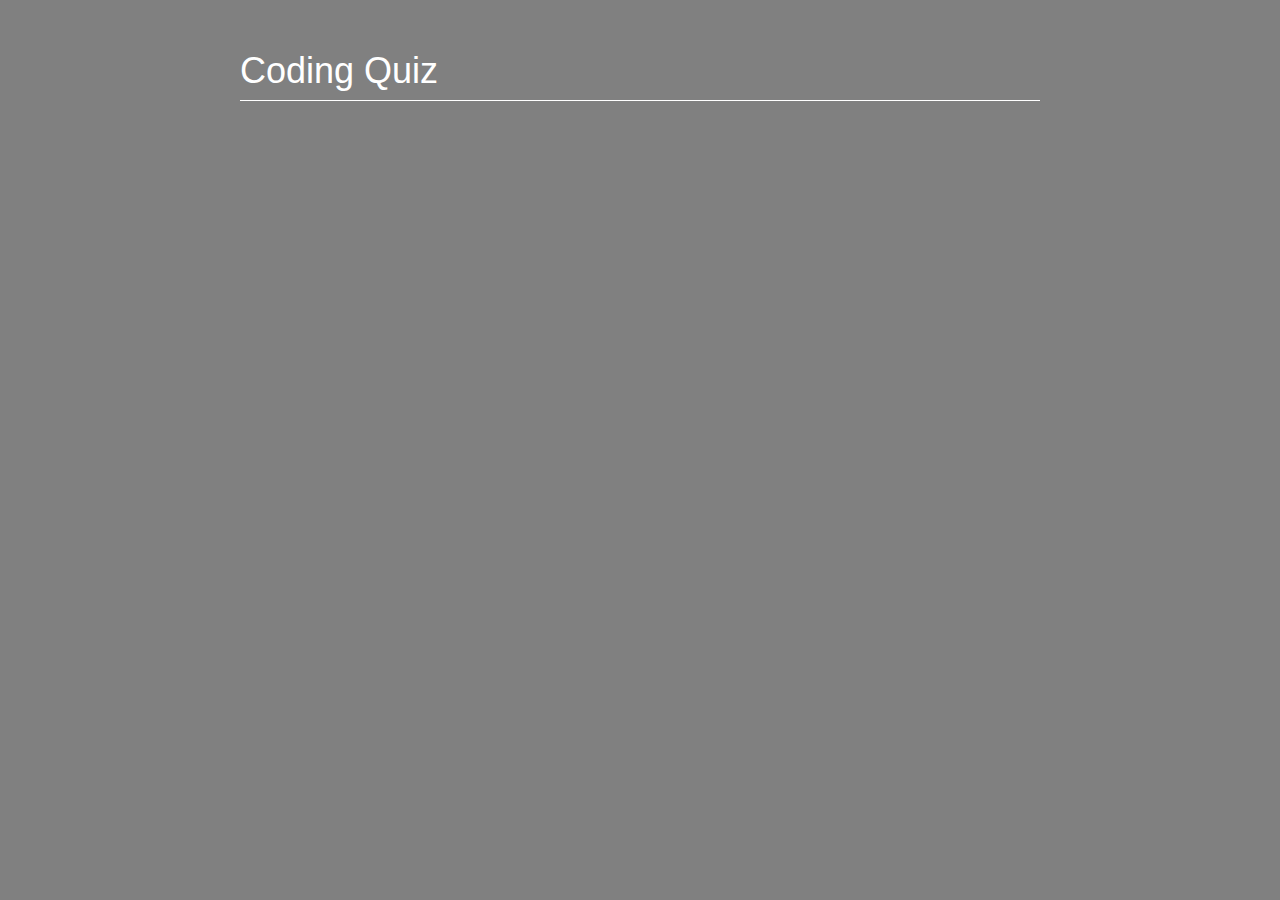
<file: index.html>
<!DOCTYPE html>
<html lang="en">

<head>

    <meta charset="UTF-8">
    <meta name=viewport content="width=device-width, initial-scale=1.0, maximum-scale=1.0, user-scalable=no">
    <meta http-equiv="X-UA-Compatible" content="ie=edge">
    <title>QUIZZY-CODER</title>
    <link href="main.css" rel="stylesheet" type="text/css" />
    <script src="controller.js"></script>
    <script src="jquery.js"></script>
    <script src="https://ajax.googleapis.com/ajax/libs/jquery/3.4.1/jquery.min.js"></script>
    <script src="https://code.jquery.com/jquery-3.4.1.js"
        integrity="sha256-WpOohJOqMqqyKL9FccASB9O0KwACQJpFTUBLTYOVvVU=" crossorigin="anonymous"></script>
</head>

<body>

    <div id="topbar">Coding Quiz</div>
    <div class="spacer"></div>
    <div id="navContent">
        <div id="game1"></div>
        <div id="game2"></div>
    </div>

</body>

</html>
</file>
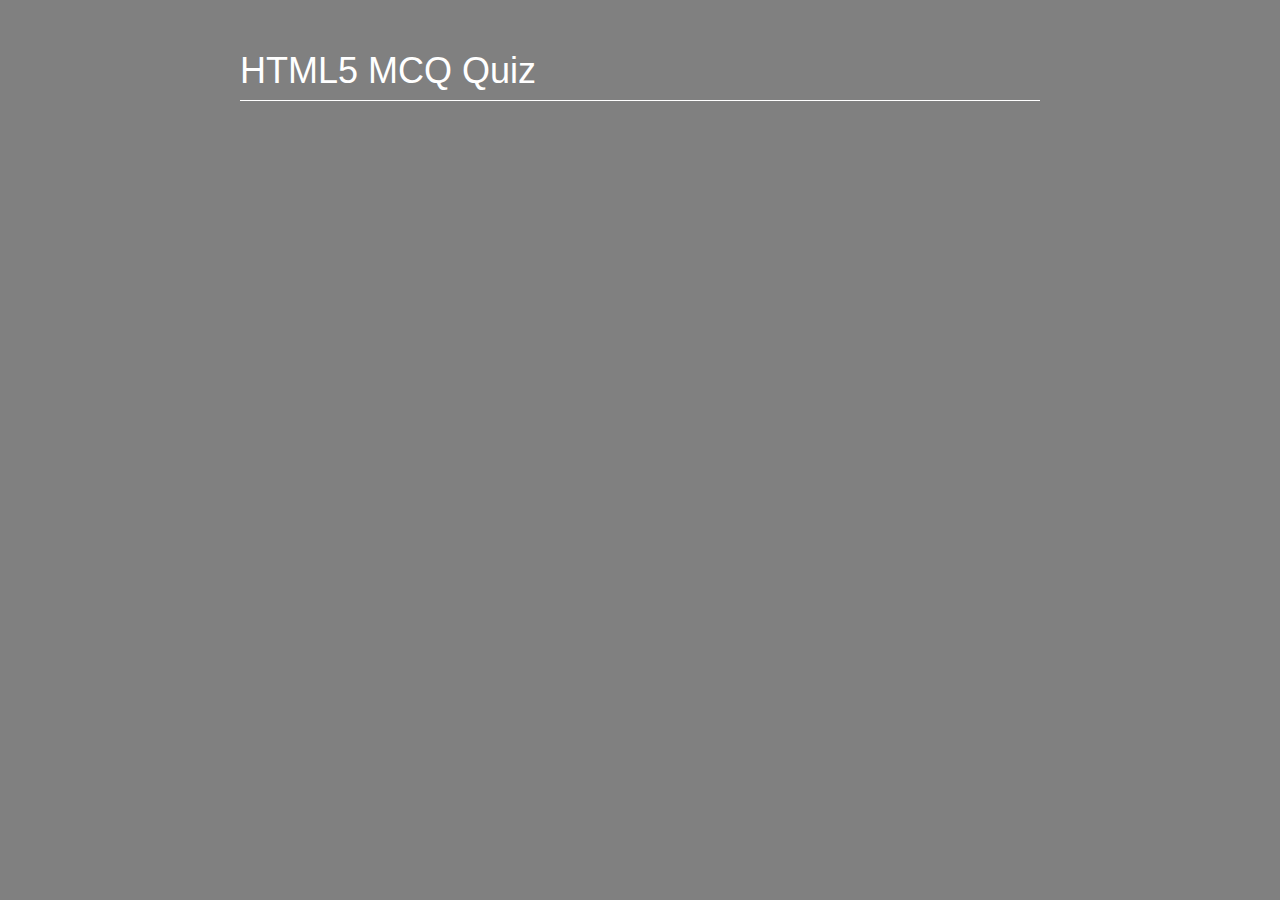
<file: QUIZZY.html>
<!DOCTYPE html>
<html lang="en">

<head>

    <meta charset="UTF-8">
    <meta name="viewport" content="width=device-width, initial-scale=1.0">
    <meta http-equiv="X-UA-Compatible" content="ie=edge">
    <title>QUIZZY-CODER</title>
    <link href="main.css" rel="stylesheet" type="text/css" />
    <script src="controller.js"></script>
    <script src="https://ajax.googleapis.com/ajax/libs/jquery/3.4.1/jquery.min.js"></script>
</head>

<body>

    <div id="topbar">HTML5 MCQ Quiz</div>
    <div class="spacer"></div>
    <div id="navContent">
        <div id="game1"></div>
        <div id="game2"></div>
    </div>

</body>

</html>
</file>
<file: main.css>
html,
 body {
     margin: 0;
     padding: 0;
     background-color: grey;
     font-family: Arial, Helvetica, sans-serif;
 }

 #navContent {
     margin: auto;
     width: 800px;
     height: 400px;
     position: relative;
     overflow: hidden;
 }

 #game1 {
     margin: auto;
     width: 800px;
     height: 400px;
     right: 0px;
     position: absolute;
 }

 #game2 {
     margin: auto;
     width: 800px;
     height: 400px;
     right: -800px;
     position: absolute;
 }

 .questionText {
     font-size: 27px;
     color: #FFF;
 }

 .option {
     width: 400px;
     height: 30px;
     margin: 15px;
     font-size: 18px;
     color: #FFFFFF;
     padding: 2px;
     padding-left: 10px;
     border: 2px solid white;
     cursor: pointer;
     background-color: #3399FF;
 }

 .option:hover {
     border: #FC0 solid 2px;
     color: #FC0;
 }

 #topbar {
     height: 50px;
     margin: auto;
     margin-top: 50px;
     color: #FFF;
     font-size: 36px;
     font-family: Arial, Helvetica, sans-serif;
     width: 800px;
     border-bottom: solid white 1px;
 }

 .spacer {
     height: 30px;
 }

 .feedback1 {
     width: 150px;
     padding: 5px;
     font-size: 30px;
     color: #FFFFCC;
     background-color: #009900;
     font-family: Arial, Helvetica, sans-serif;
     text-align: center;
 }

 .feedback2 {
     width: 150px;
     padding: 5px;
     font-size: 30px;
     color: #FFFFCC;
     background-color: #CC3300;
     font-family: Arial, Helvetica, sans-serif;
     text-align: center;
 }

 @media screen and (max-width:800px) {
     #topbar {
         margin-left: 1%;
         margin-right: 1%;
         width: 96%;
     }

     #navContent {
         margin: 1%;
         width: 98%;
     }

     #game1 {
         margin: 1%;
         width: 98%;
     }

     #game2 {
         margin: 1%;
         width: 98%;
     }
 }

 @media screen and (max-width:460px) {
     .option {
         width: 80%;
         margin-top: 5%;
     }
 }
</file>
